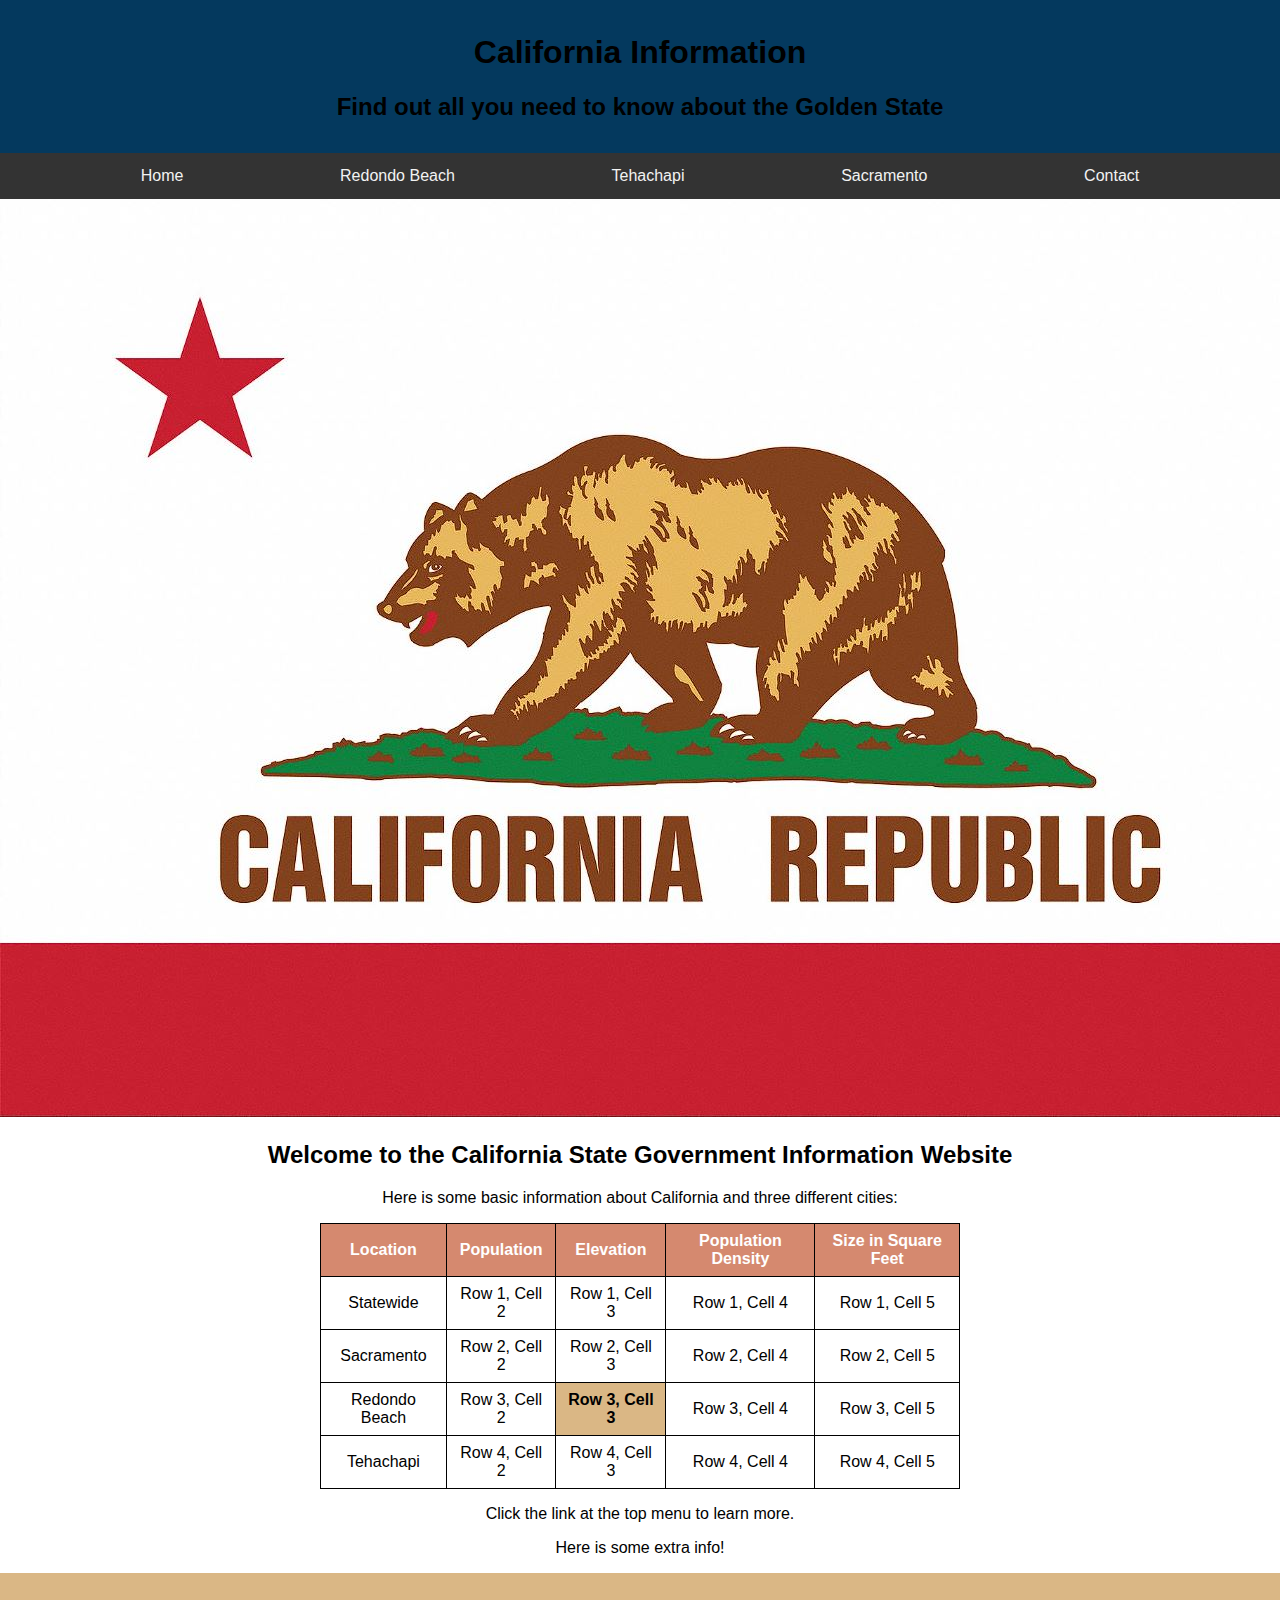
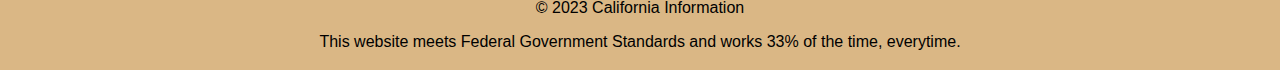
<file: index.html>
<!DOCTYPE html>
<head>
    <meta charset="UTF-8">
    <title>California Information</title>
    <link rel="stylesheet" type="text/css" href="css/syntax.css">
</head>

<body>
    <header>
        <h1>California Information</h1>
        <h2>Find out all you need to know about the Golden State</h2>
    </header>

    <nav>
        <a href="index.html" data-item="Home">Home</a>
        <a href="redondo-beach.html" data-item="Redondo Beach">Redondo Beach</a>
        <a href="tehachapi.html" data-item="Tehachapi">Tehachapi</a>
        <a href="sacramento.html" data-item="Sacramento">Sacramento</a>
        <a href="contact.html" data-item="Contact">Contact</a>
    </nav>

    <main>
        <img src="images/califlag.JPG" alt="Image of the California state flag.">
        <h2>Welcome to the California State Government Information Website</h2>

        <p>Here is some basic information about California and three different cities:</p>
        <table>
            <tr>
              <th>Location</th>
              <th>Population</th>
              <th>Elevation</th>
              <th>Population Density</th>
              <th>Size in Square Feet</th>
            </tr>
            <tr>
              <td>Statewide</td>
              <td>Row 1, Cell 2</td>
              <td>Row 1, Cell 3</td>
              <td>Row 1, Cell 4</td>
              <td>Row 1, Cell 5</td>
            </tr>
            <tr>
              <td>Sacramento</td>
              <td>Row 2, Cell 2</td>
              <td>Row 2, Cell 3</td>
              <td>Row 2, Cell 4</td>
              <td>Row 2, Cell 5</td>
            </tr>
            <tr>
              <td>Redondo Beach</td>
              <td>Row 3, Cell 2</td>
              <td class="cell-highlight">Row 3, Cell 3</td>
              <td>Row 3, Cell 4</td>
              <td>Row 3, Cell 5</td>
            </tr>
            <tr>
                <td>Tehachapi</td>
                <td>Row 4, Cell 2</td>
                <td>Row 4, Cell 3</td>
                <td>Row 4, Cell 4</td>
                <td>Row 4, Cell 5</td>
            </tr>
          </table>      
        <p>Click the link at the top menu to learn more.</p>            

        
    </main>

    <aside>
        <p>Here is some extra info!</p>
        <!-- For instance, you can put a side note, additional links, a brief bio, etc. -->
    </aside>

    <!-- Footer Section -->
    <footer>
    </footer>

</body>
<footer>
    <p>© 2023 California Information</p>
    <p>This website meets Federal Government Standards and works 33% of the time, everytime.</p>
</footer>
</html>
</file>
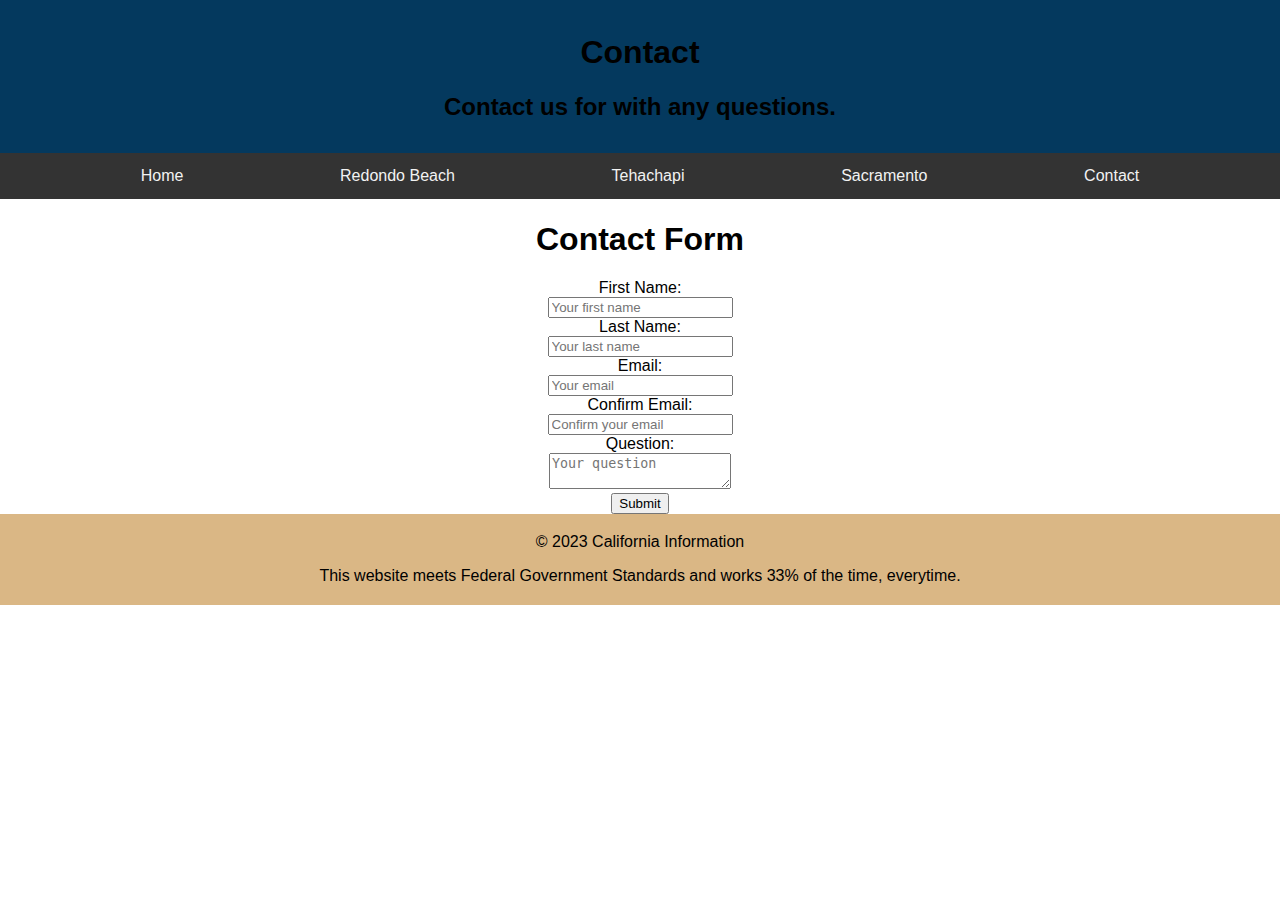
<file: contact.html>
<!DOCTYPE html>
<html lang="en">

<head>
    <meta charset="UTF-8">
    <title>Contact</title>
    <link rel="stylesheet" type="text/css" href="css/syntax.css">
</head>

<body>
    <header>
        <!-- Typically the site logo and other general site information are placed here -->
        <h1>Contact</h1>
        <h2>Contact us for with any questions.</h2>
    </header>
        
    <nav>
        <a href="index.html" data-item="Home">Home</a>
        <a href="redondo-beach.html" data-item="Redondo Beach">Redondo Beach</a>
        <a href="tehachapi.html" data-item="Tehachapi">Tehachapi</a>
        <a href="sacramento.html" data-item="Sacramento">Sacramento</a>
        <a href="contact.html" data-item="Contact">Contact</a>
    </nav>
    <h1>Contact Form</h1>
    
    <form id="contact-form">
        <label for="fname">First Name:</label><br>
        <input type="text" id="fname" name="fname" placeholder="Your first name"><br>

        <label for="lname">Last Name:</label><br>
        <input type="text" id="lname" name="lname" placeholder="Your last name"><br>

        <label for="email">Email:</label><br>
        <input type="email" id="email" name="email" placeholder="Your email"><br>

        <label for="confirmEmail">Confirm Email:</label><br>
        <input type="email" id="confirmEmail" name="confirmEmail" placeholder="Confirm your email"><br>

        <label for="question">Question:</label><br>
        <textarea id="question" name="question" placeholder="Your question"></textarea><br>

        <input type="submit" value="Submit">
    </form>

    <script>
        // JavaScript function to validate email fields
        document.getElementById('contact-form').addEventListener('submit', function(event) {
            const email = document.getElementById('email').value;
            const confirmEmail = document.getElementById('confirmEmail').value;

            if (email !== confirmEmail) {
                alert('Email addresses do not match!');
                event.preventDefault();
            }
        });
    </script>
</body>
<footer>
    <p>© 2023 California Information</p>
    <p>This website meets Federal Government Standards and works 33% of the time, everytime.</p>
</footer>
</html>
</file>
<file: css/syntax.css>
body {
    font-family: Arial, sans-serif;
    text-align: center;
    margin: 0;
    padding: 0, 20px;
}

header {
    background-color: #04395E;
    padding: 0.8rem;
}

table {
    border-collapse: collapse;
    width: 50%;
    text-align: center;
    vertical-align: middle;
    margin: 0 auto;
}

th, td {
    border: 1px solid black;
    text-align: center;
    padding: 8px;
}

th {
    background-color: #D5896F;
    color: white;
}

.cell-highlight {
    background-color: #DAB785;
    font-weight: bold;
}

nav {
    background-color: #333;
    overflow: auto;
    display: flex;
    justify-content: space-evenly;
}

nav a {
    color: #f2f2f2;
    text-align: center;
    padding: 14px 16px;
    text-decoration: none;
}

nav a:hover {
    background-color: #278575;
    color: black;
}

footer {
    position: static;
    bottom: 0;
    left: 0;
    right: 0;
    background: #dab785;
    color: black;
    font-weight: 500;
    justify-content: center;
    align-items: center;
    padding: 0.2rem;
    gap: 0.2rem;
  }
</file>
